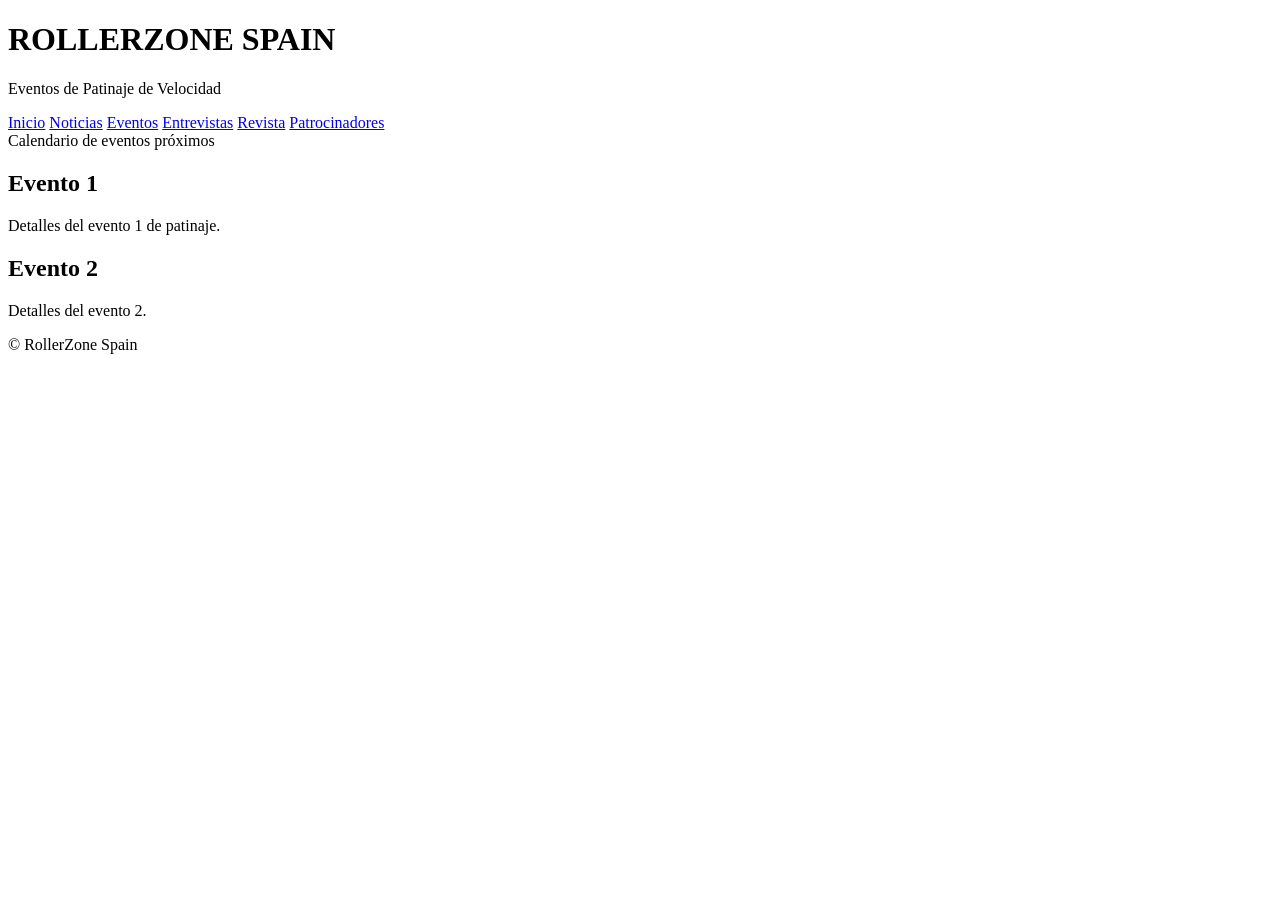
<file: eventos.html>
<!DOCTYPE html>
<html lang="es">
<head>
  <meta charset="UTF-8">
  <title>RollerZone Spain - Eventos</title>
  <link rel="stylesheet" href="style.css">
</head>
<body>

<header>
  <h1>ROLLERZONE SPAIN</h1>
  <p>Eventos de Patinaje de Velocidad</p>
</header>

<nav>
  <a href="index.html">Inicio</a>
  <a href="noticias.html">Noticias</a>
  <a href="eventos.html">Eventos</a>
  <a href="entrevistas.html">Entrevistas</a>
  <a href="revista.html">Revista</a>
  <a href="patrocinadores.html">Patrocinadores</a>
</nav>

<div class="hero">Calendario de eventos próximos</div>

<div class="container">
  <div class="card">
    <h2>Evento 1</h2>
    <p>Detalles del evento 1 de patinaje.</p>
  </div>
  <div class="card">
    <h2>Evento 2</h2>
    <p>Detalles del evento 2.</p>
  </div>
</div>

<footer>© RollerZone Spain</footer>

</body>
</html>
</file>
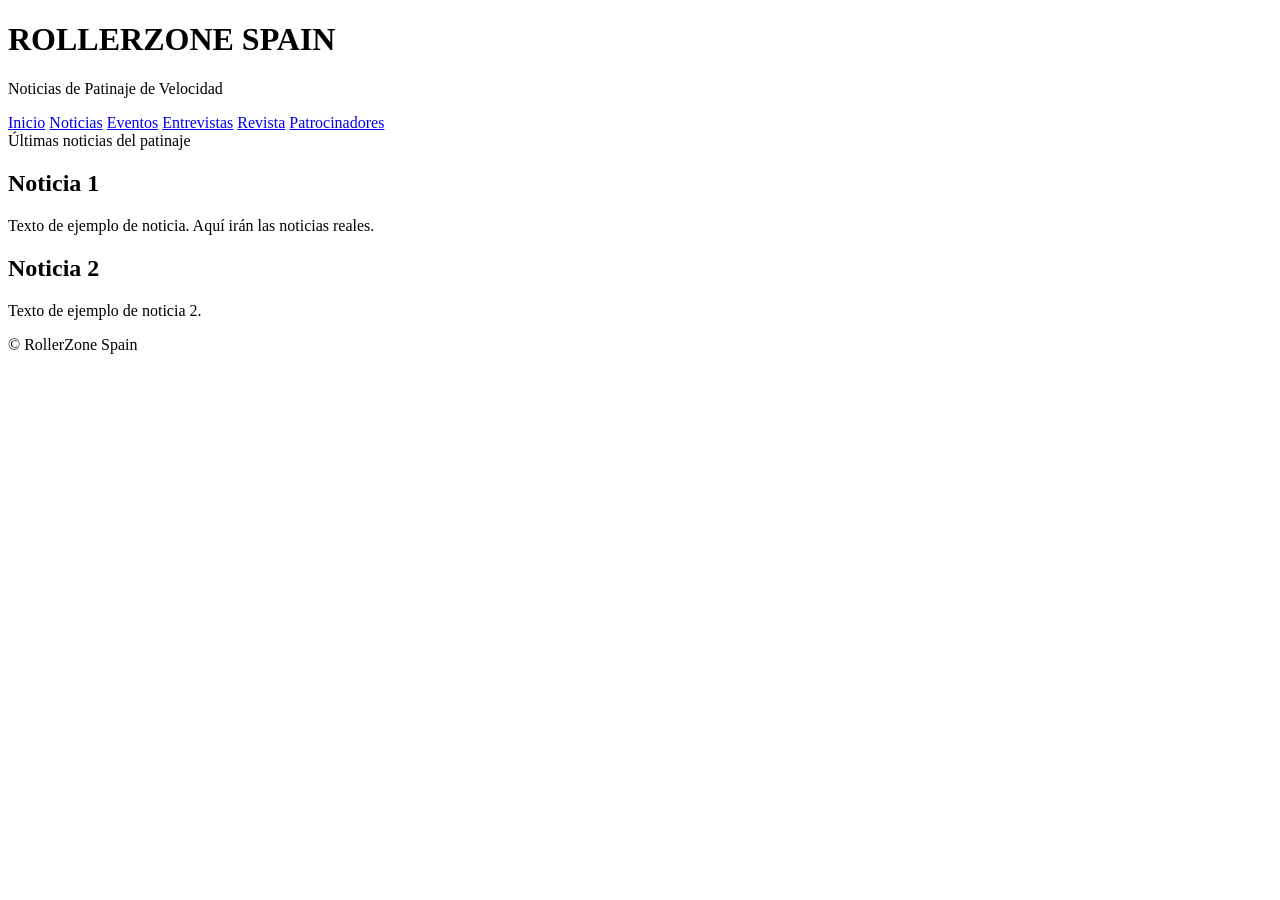
<file: noticias.html>
<!DOCTYPE html>
<html lang="es">
<head>
  <meta charset="UTF-8">
  <title>RollerZone Spain - Noticias</title>
  <link rel="stylesheet" href="style.css">
</head>
<body>

<header>
  <h1>ROLLERZONE SPAIN</h1>
  <p>Noticias de Patinaje de Velocidad</p>
</header>

<nav>
  <a href="index.html">Inicio</a>
  <a href="noticias.html">Noticias</a>
  <a href="eventos.html">Eventos</a>
  <a href="entrevistas.html">Entrevistas</a>
  <a href="revista.html">Revista</a>
  <a href="patrocinadores.html">Patrocinadores</a>
</nav>

<div class="hero">Últimas noticias del patinaje</div>

<div class="container">
  <div class="card">
    <h2>Noticia 1</h2>
    <p>Texto de ejemplo de noticia. Aquí irán las noticias reales.</p>
  </div>
  <div class="card">
    <h2>Noticia 2</h2>
    <p>Texto de ejemplo de noticia 2.</p>
  </div>
</div>

<footer>© RollerZone Spain</footer>

</body>
</html>
</file>
<file: style.css>

</file>
